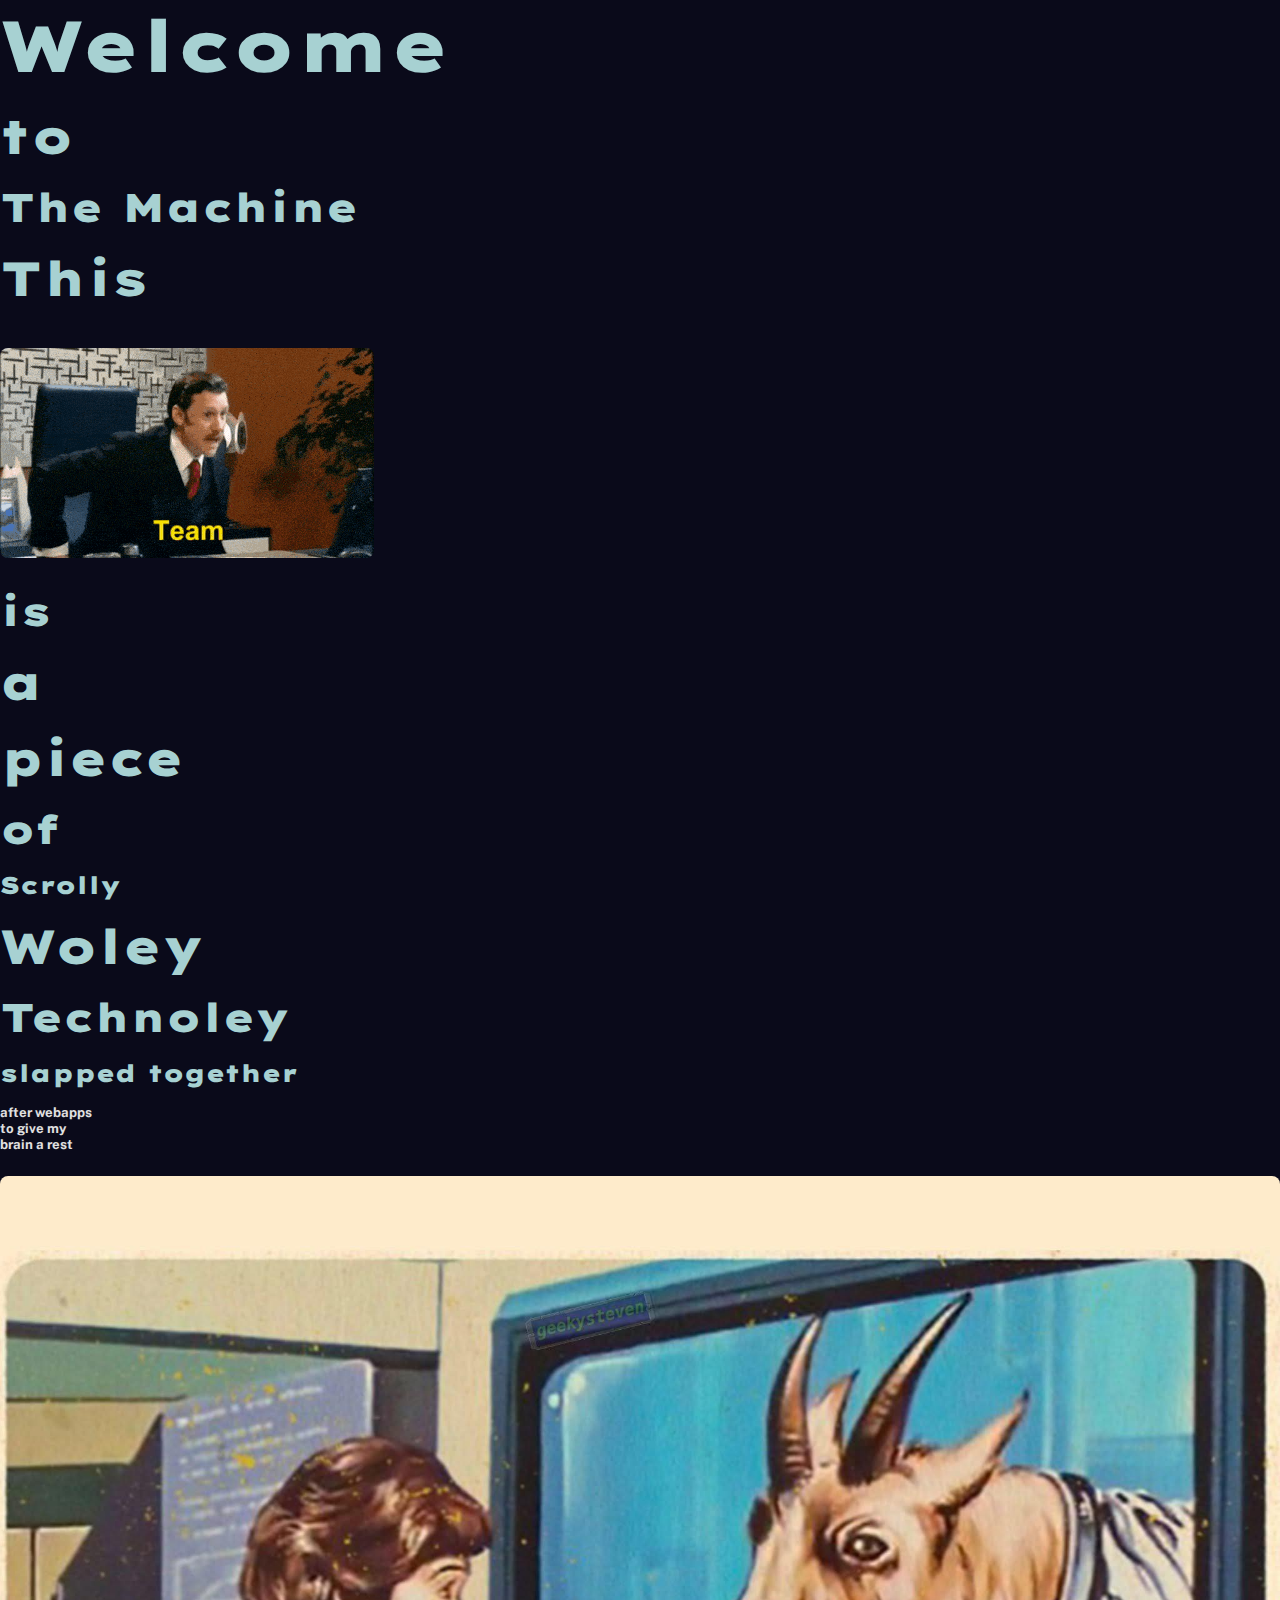
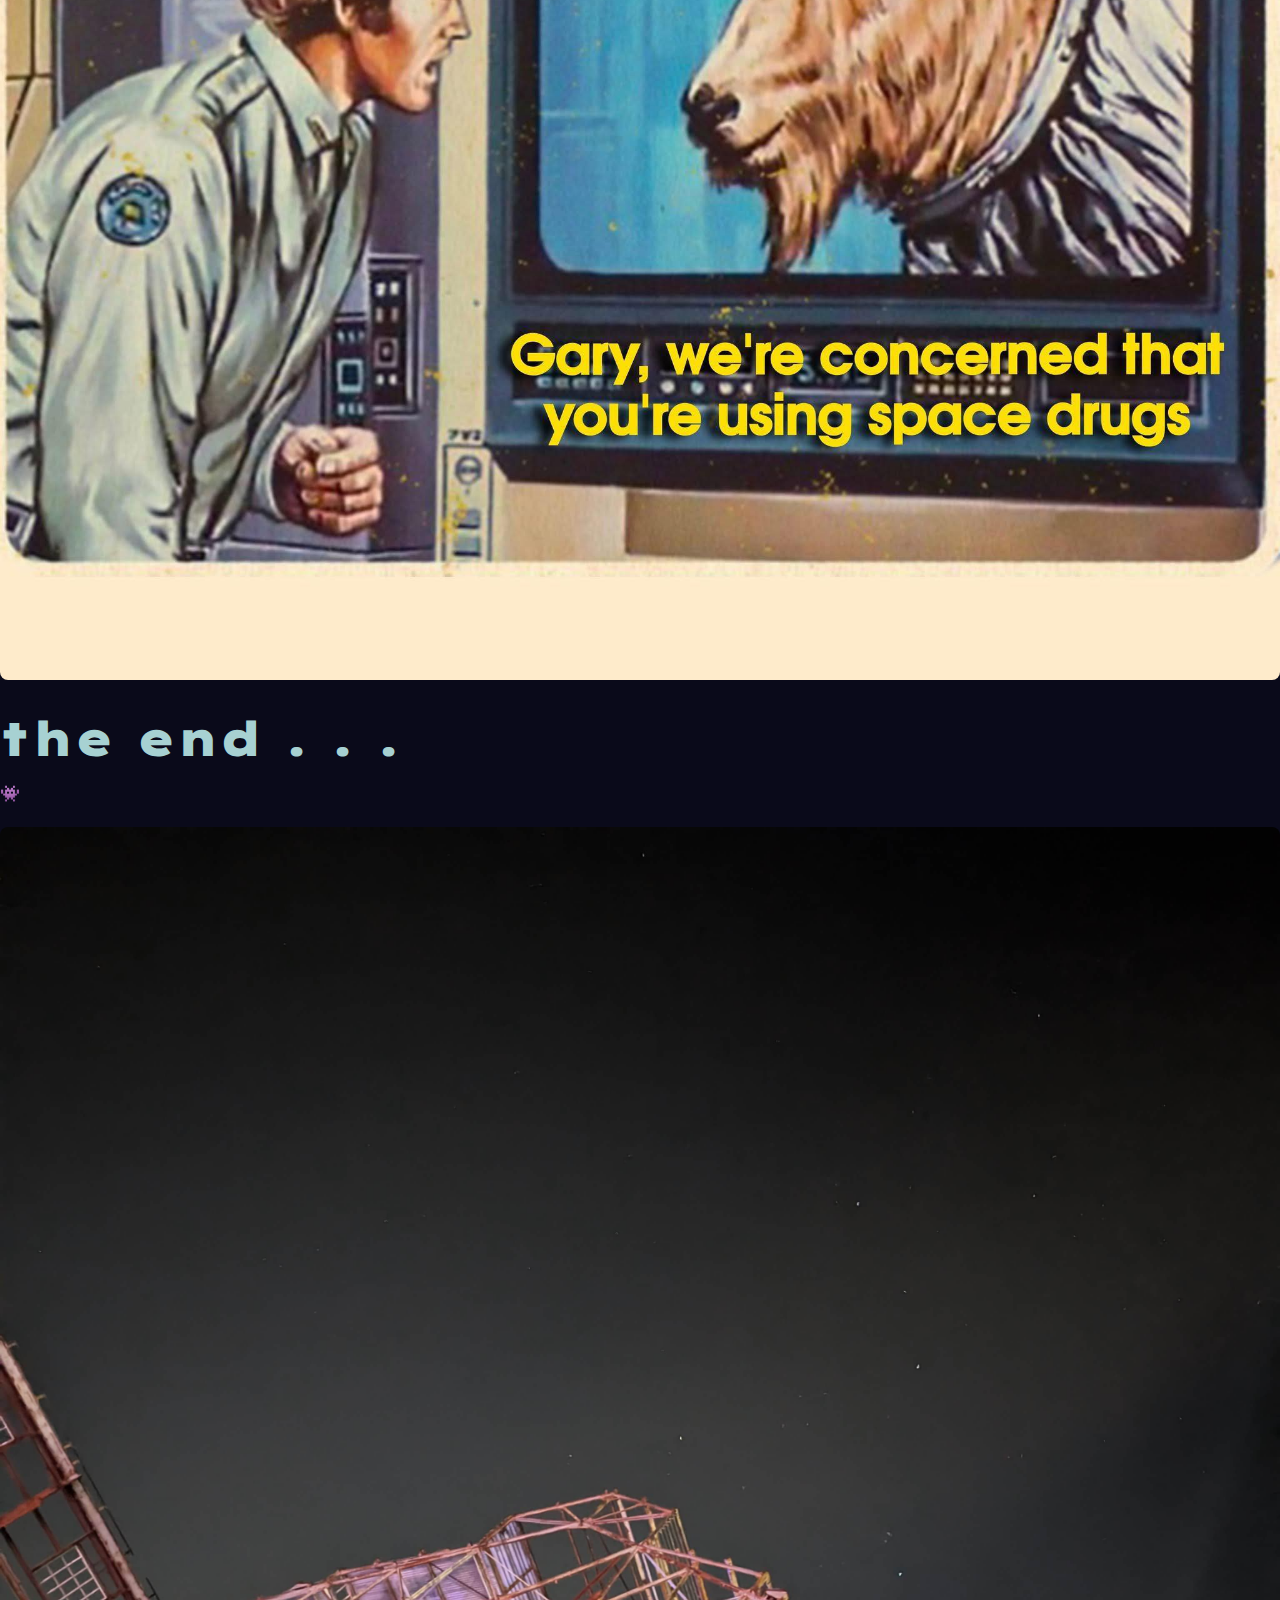
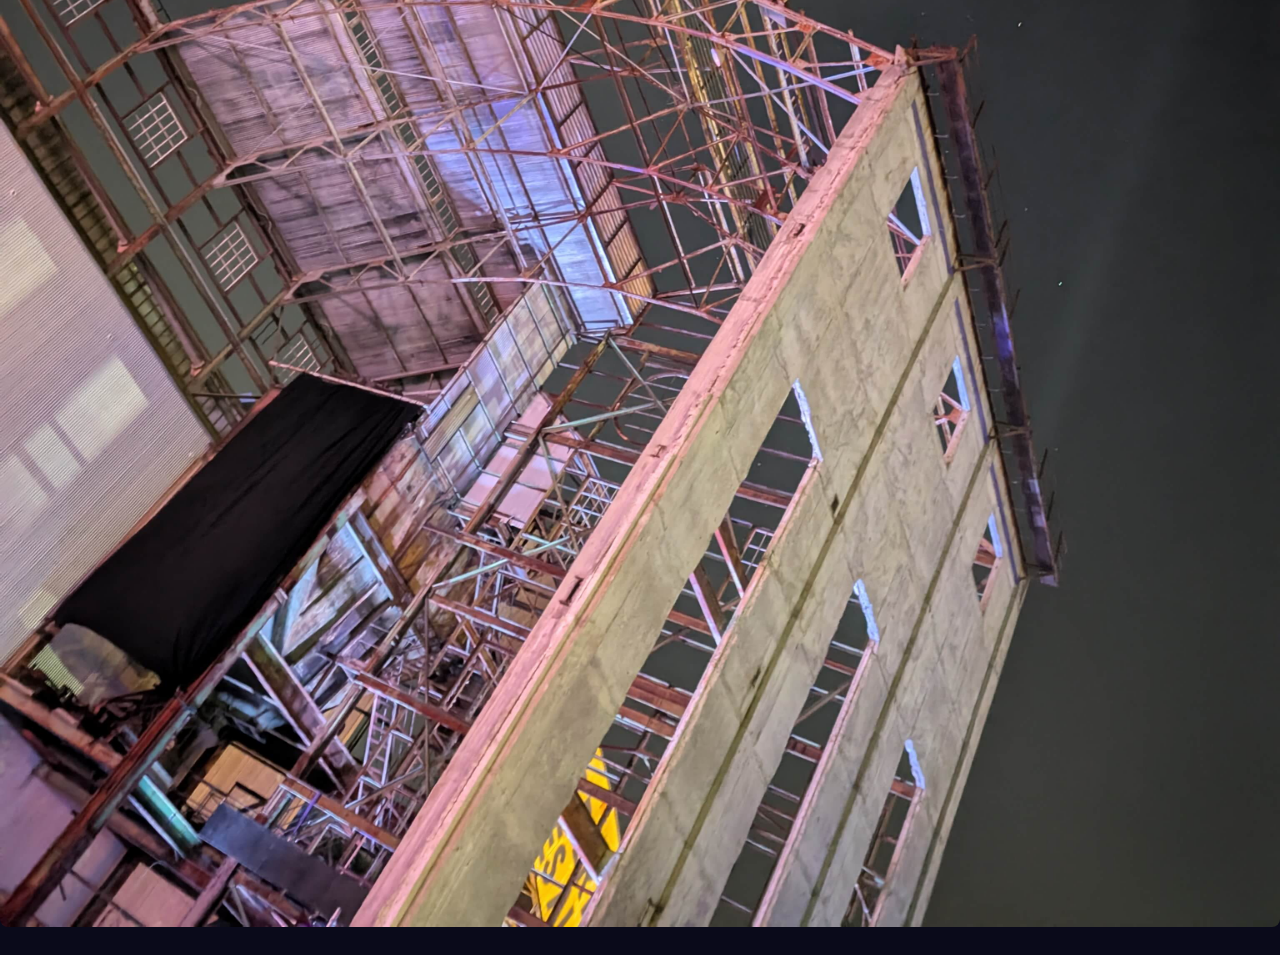
<file: ffs-index.html>
<!DOCTYPE html>
<html lang="en">
<head>
    <meta charset="UTF-8" />
    <meta name="viewport" content="width=device-width, initial-scale=1.0" />
    <title>scroll away, scroll away, scroll lock</title>
    <link rel="stylesheet" href="css/style.css">
    <link rel="preconnect" href="https://fonts.googleapis.com">
    <link rel="preconnect" href="https://fonts.gstatic.com" crossorigin>
    <link href="https://fonts.googleapis.com/css2?family=Lexend+Mega:wght@900&family=Public+Sans&display=swap"
    rel="stylesheet">
</head>
<body>
    <section id="intro-section">
        <h1>Welcome</h1>
    </section>

    <section id="content-section-01" class="hidden">
        <h2>to</h2>
    </section>

    <section id="content-section-02" class="hidden">
        <h3>The Machine</h3>
    </section>

    <section>
        <div id="parallax" class="parallax-item">
            <h2>This</h2>
            <img src="img/the-it-crowd-the-it-crowd-denholm.gif" alt="the-it-crowd-the-it-crowd-denholm">
        </div>
        <div class="parallax-item">
            <h3>is</h3>
        </div>
        <div class="parallax-item">
            <h2>a</h2>
        </div>
        <div class="parallax-item">
            <h2>piece</h2>
        </div>
    </section>

    <section id="content-section-05" class="hidden">
            <h3>of</h3>
    </section>        
        
    <section id="content-section-06" class="hidden">
                <h4>Scrolly</h4>
    </section>        
    <section>
        <div id="parallox" class="parallox-item">
            <h2>Woley</h2>
        </div>
        <div class="parallox-item">
            <h3>Technoley</h3>
        </div>
        <div class="parallox-item">
            <h4>slapped together</h4>
        </div>
        <div class="parallox-item">
            <h5>after webapps</h5>
        </div>
    </section>

    <section id="content-section-07" class="hidden">
        <h5>to give my</h5>
    </section>
        
    <section id="content-section-08" class="hidden">
        <h5>brain a rest</h5>

    </section>
  
    <section id="content-section-09" class="hidden">

        <span class="vignette-image">
            <img src="img/space-goat.jpg" alt="alt timeline">
        </span>
            
        <h2>the end . . .</h2>
                <!----------- I liked the steam card effect so I tried it out here 
        for snits and giggles ------------->
        <div class="steam-card steam-card-interactive">
            <div class="steam-card-artwork"></div>
            <div class="steam-card-foil-indicator">👾</div>
        </div>
        <a href="https://spiritualperfection.com.au/" class="hidden-link">
            <img src="img/royksopp_night.jpg" alt="Secret Astro Link">
        </a>
    </section>
</body>
<script src="js/scroll.js"></script>
</html>
</file>
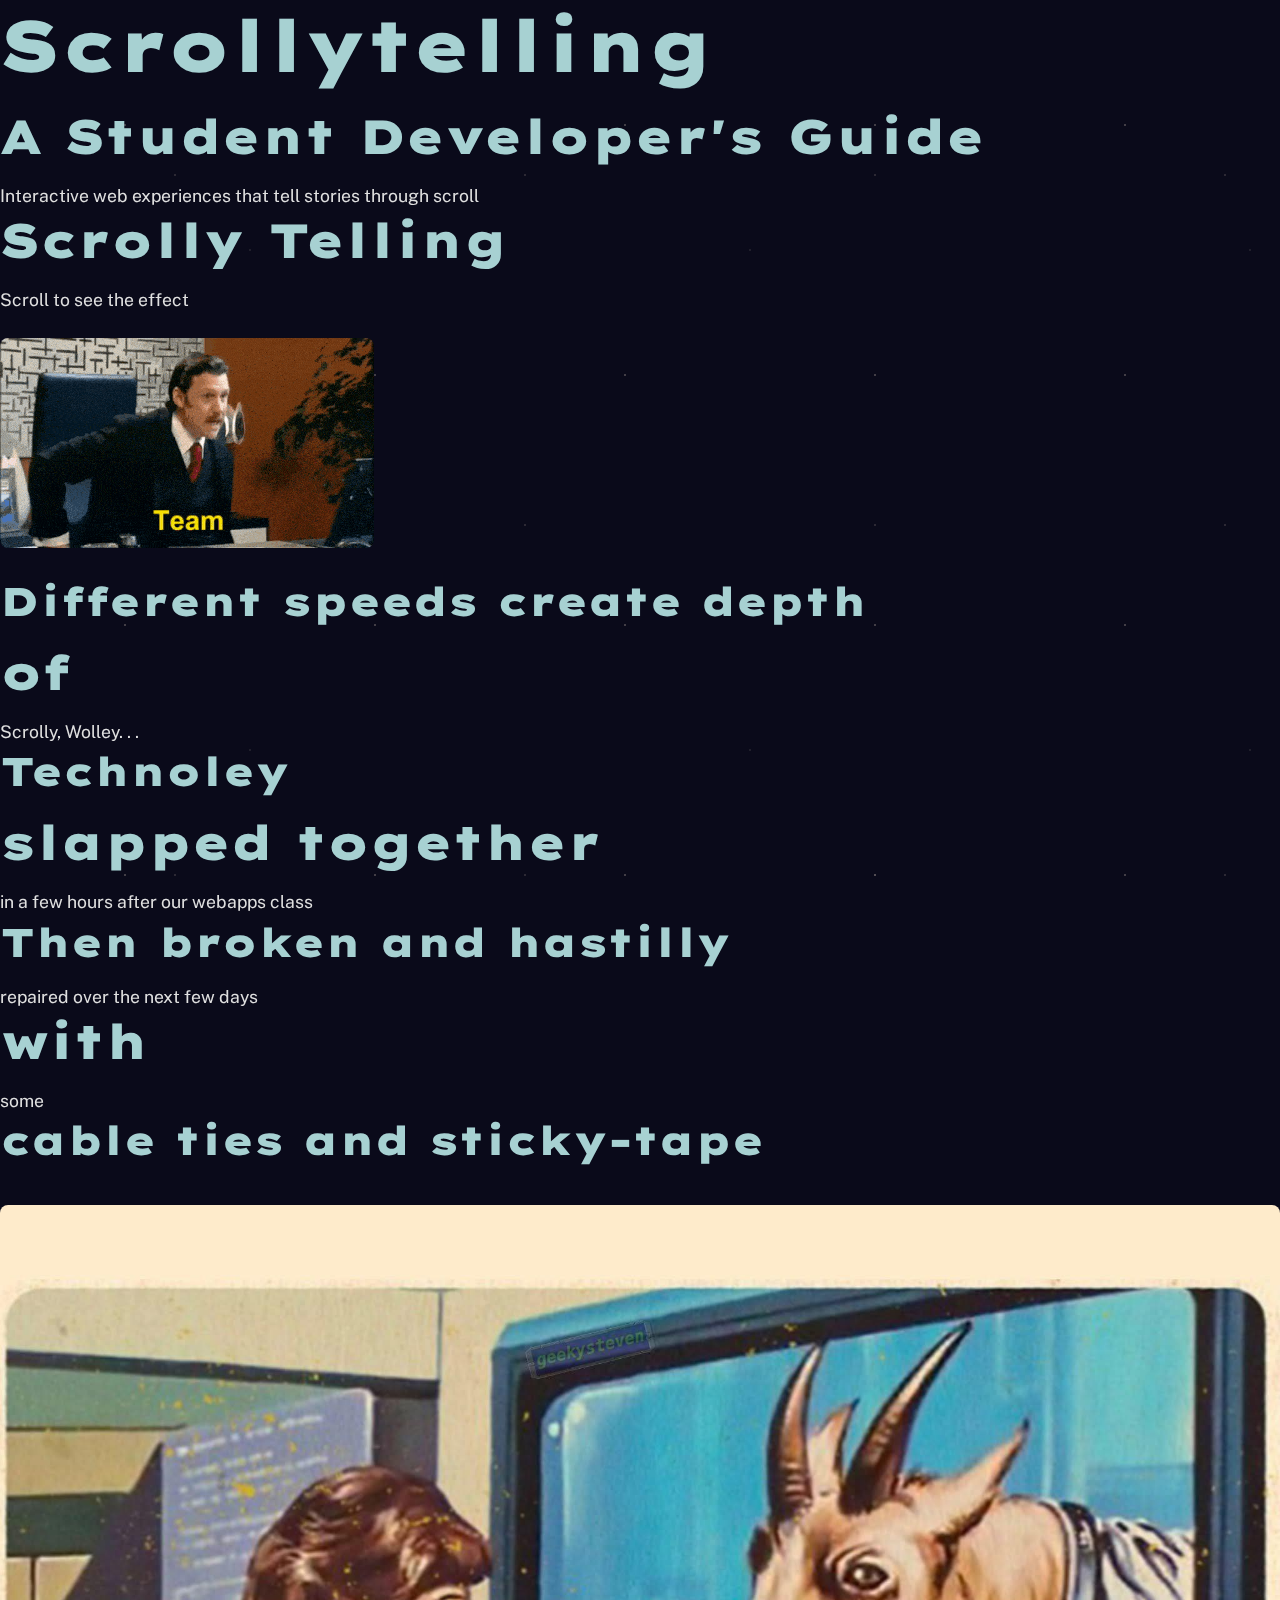
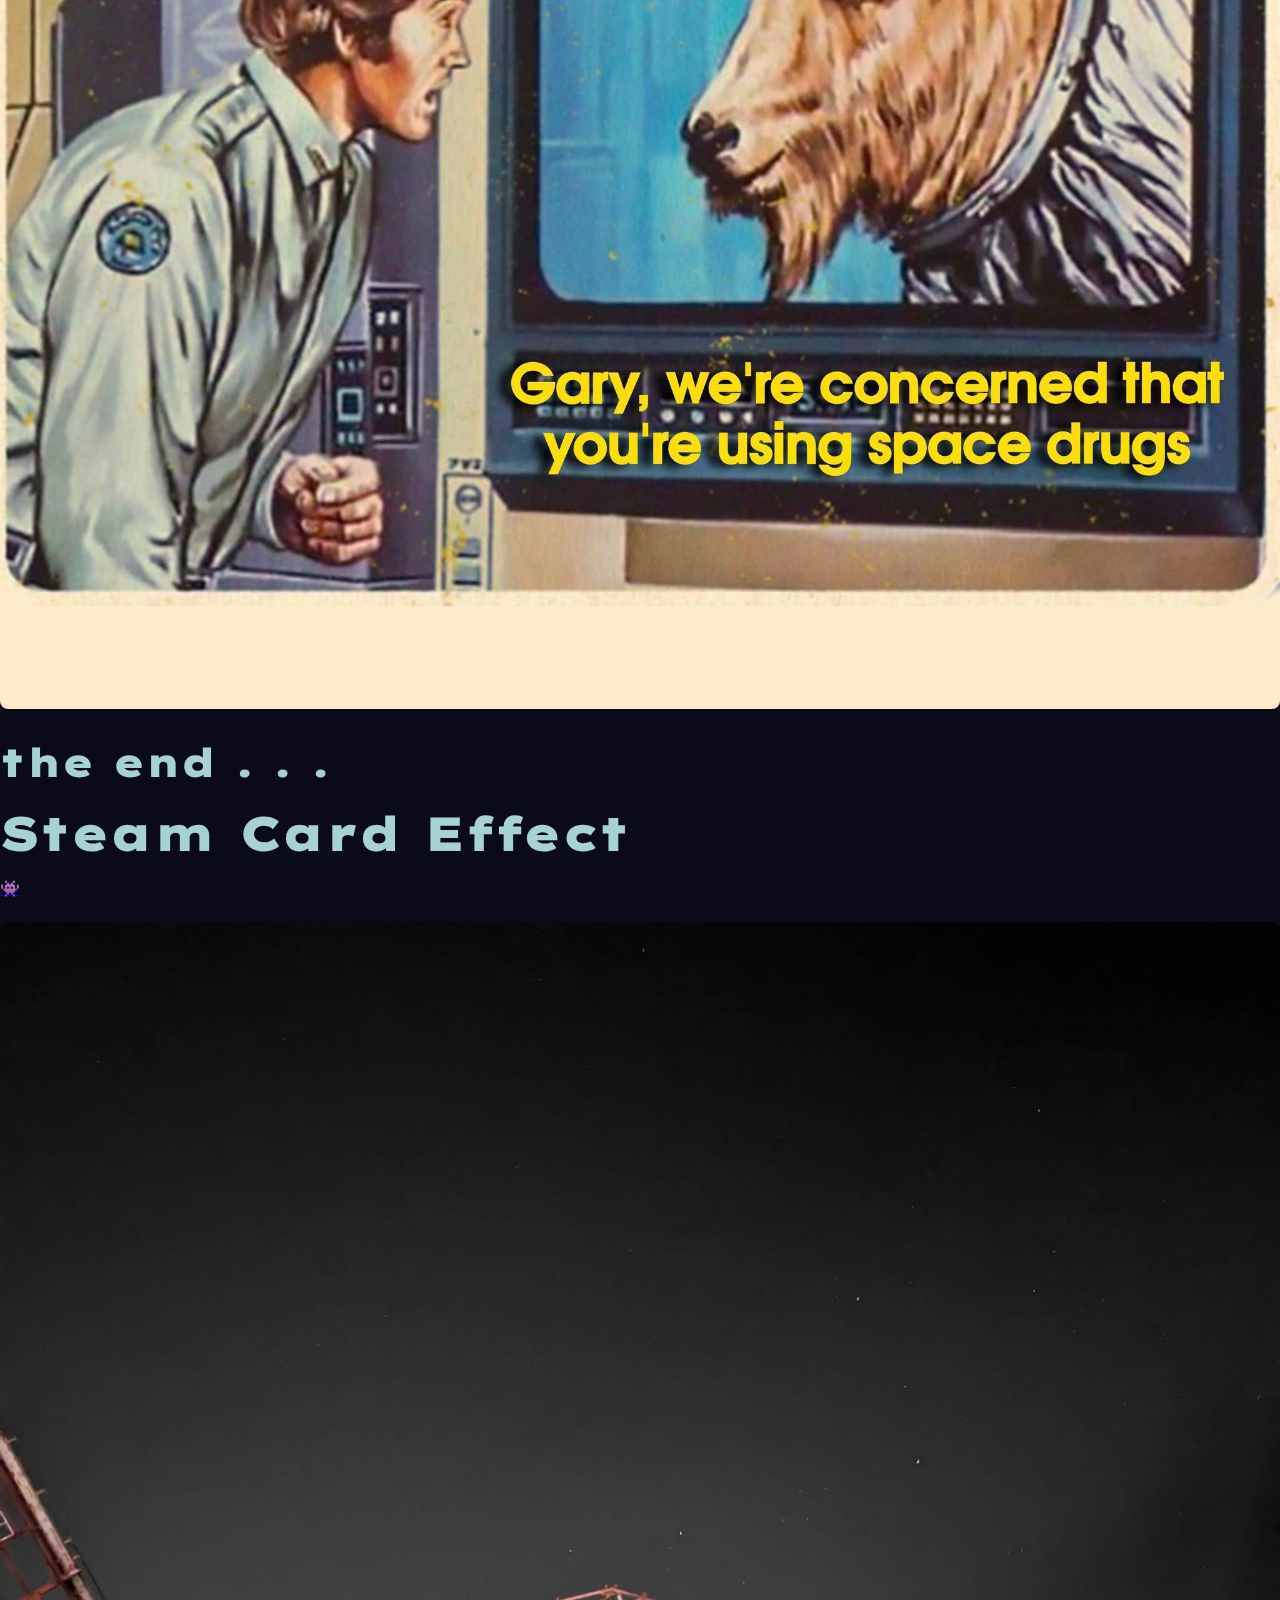
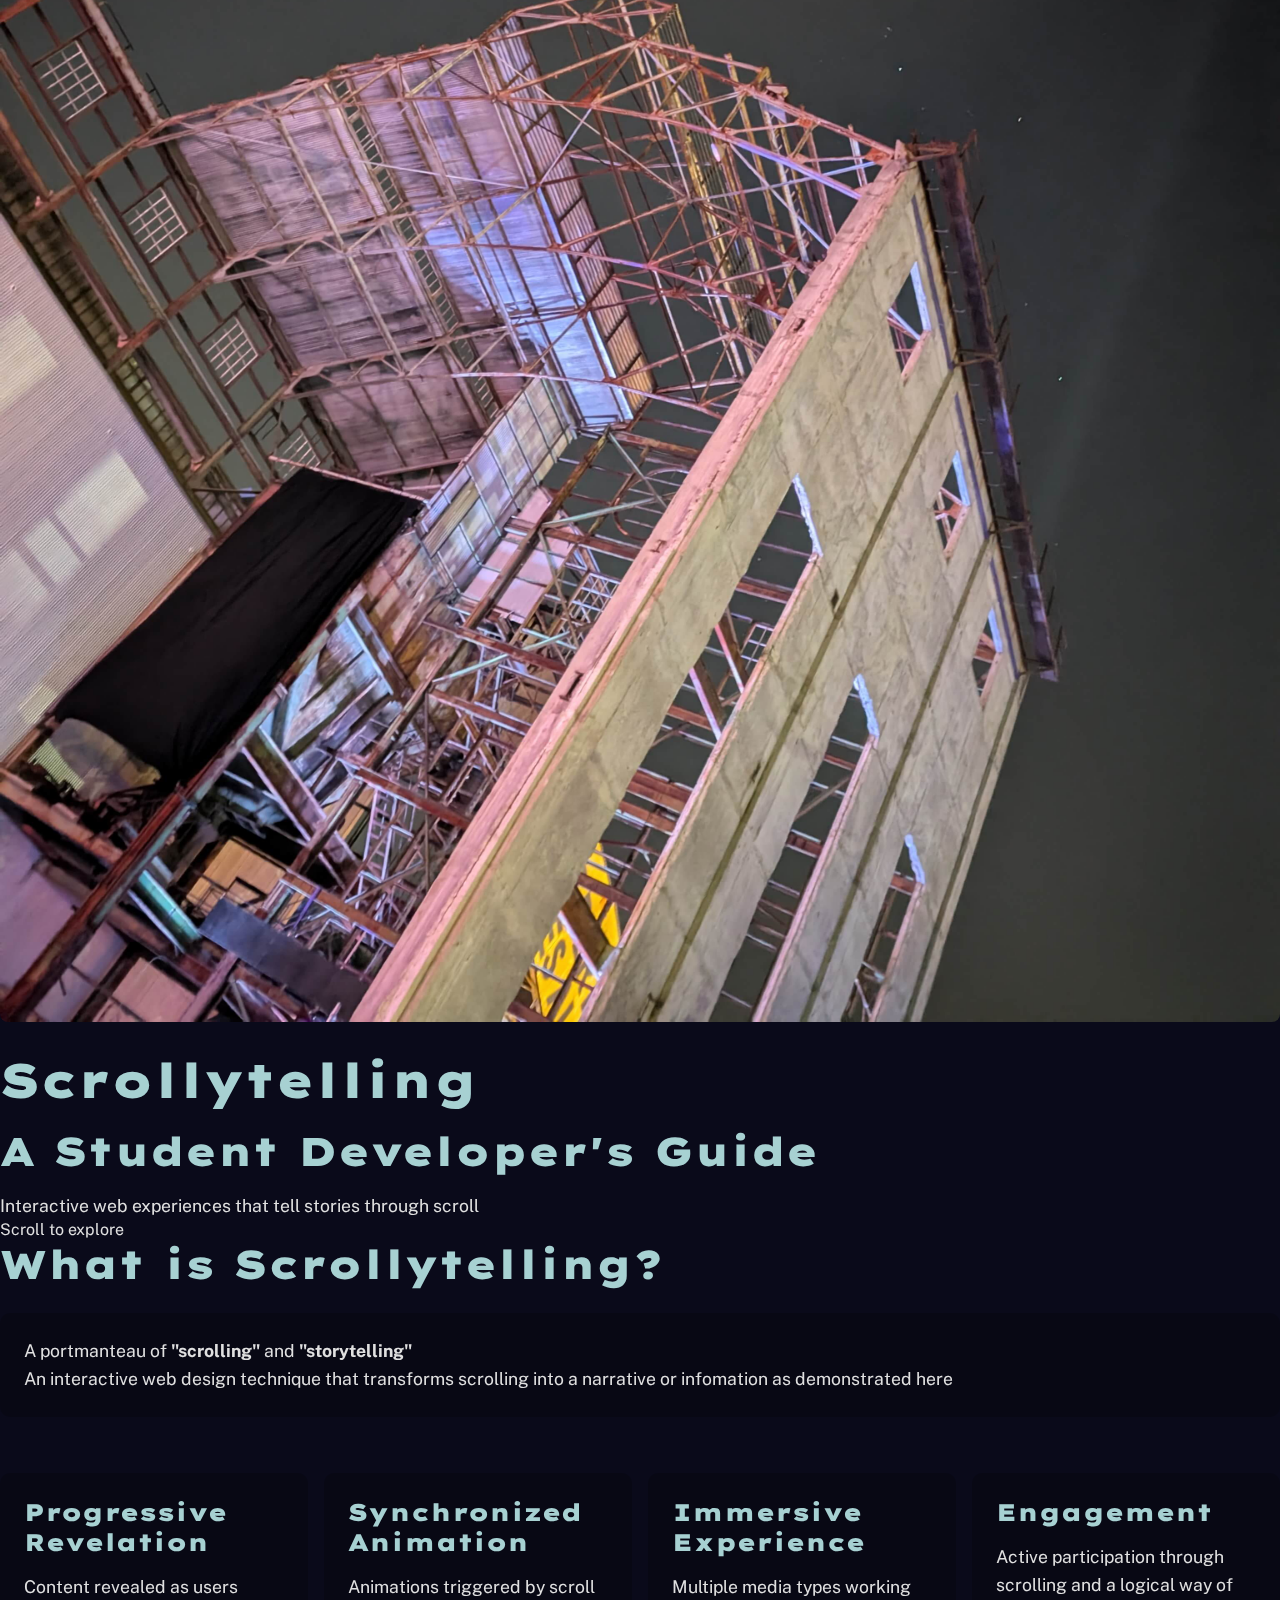
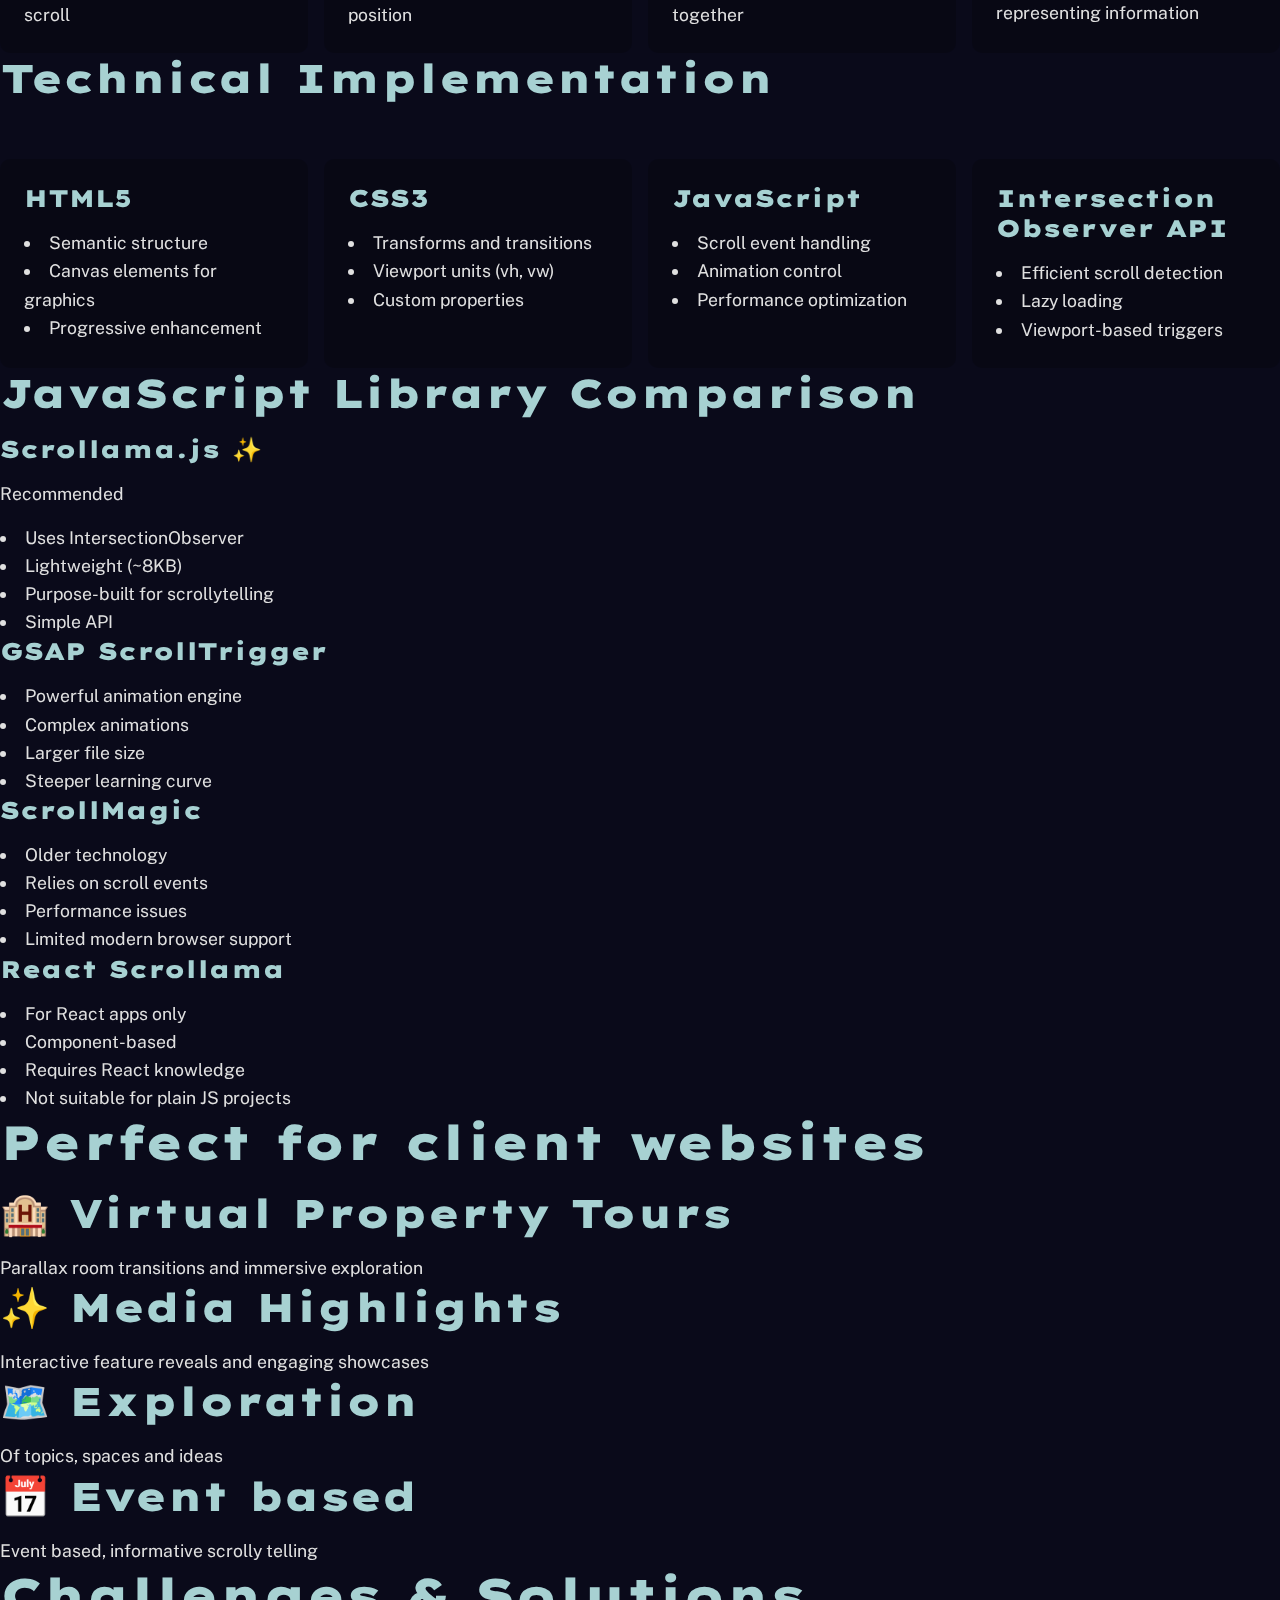
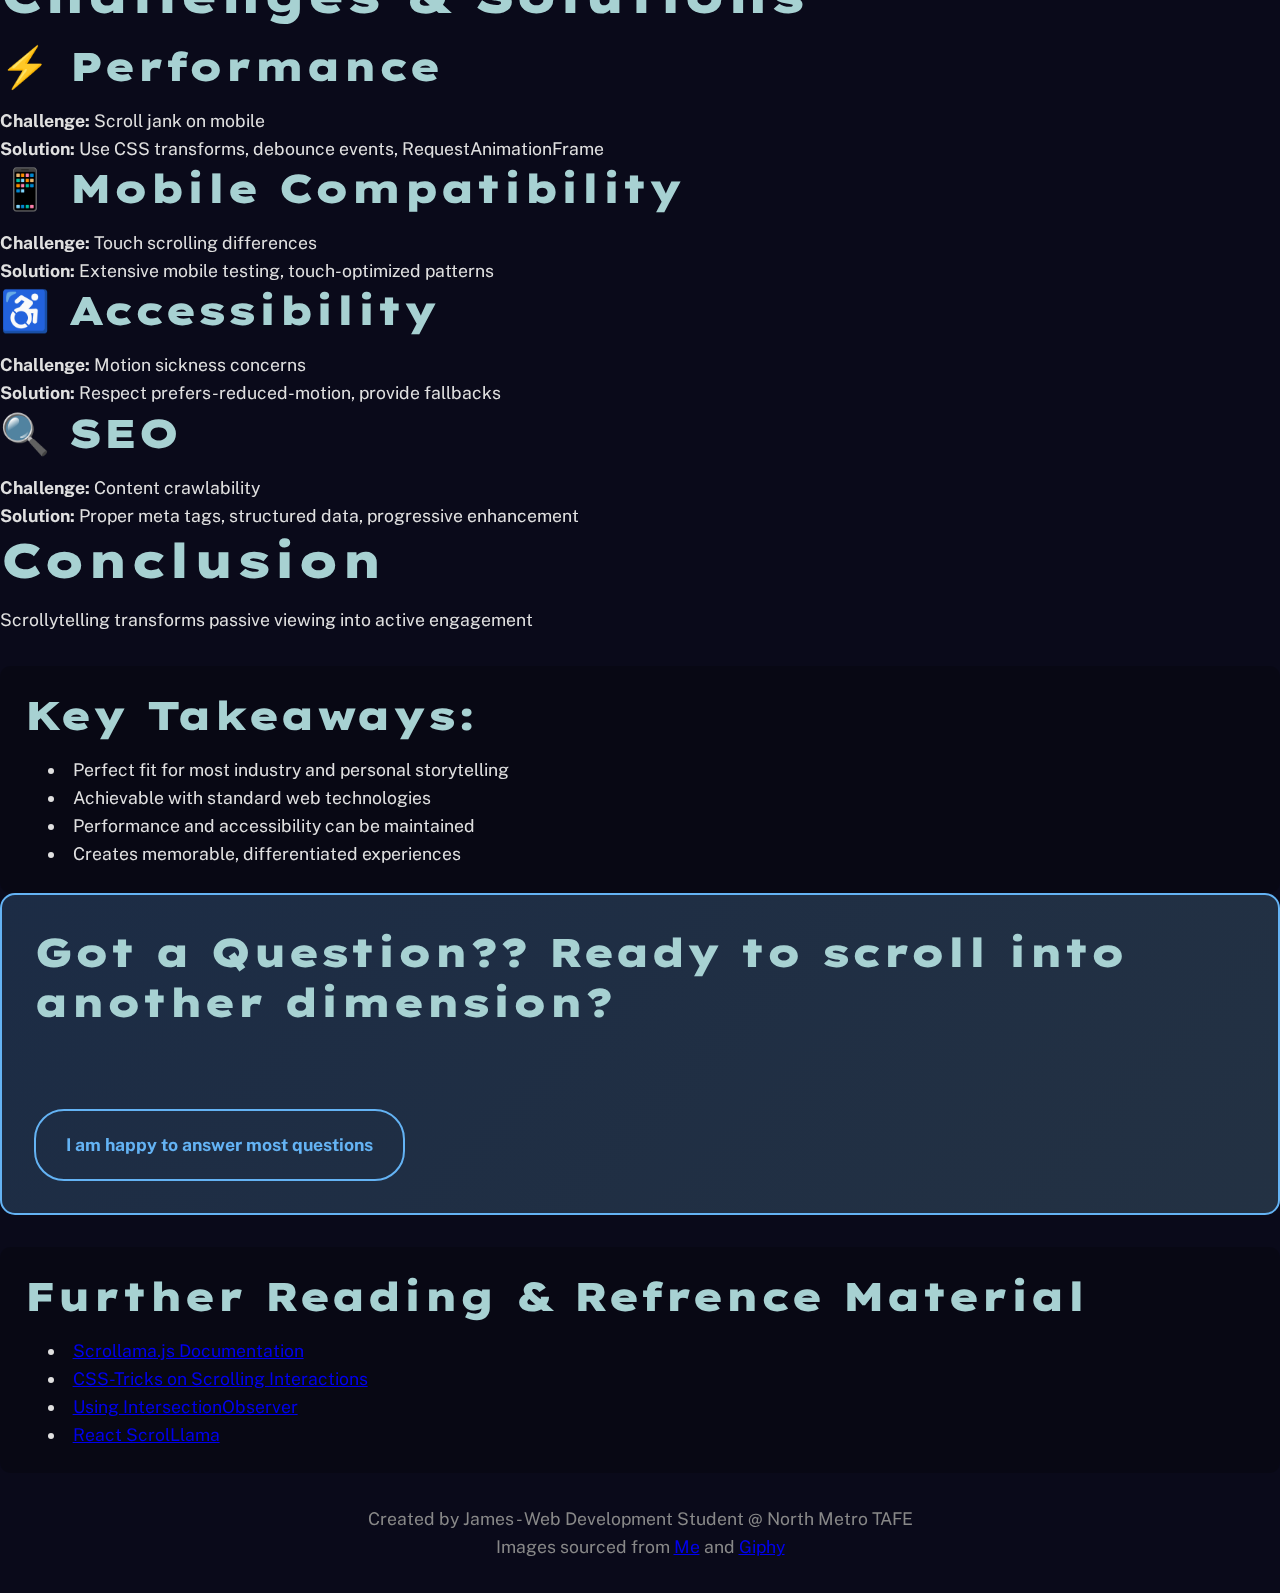
<file: old-index.html>
<!DOCTYPE html>
<html lang="en">
<head>
    <meta charset="UTF-8" />
    <meta name="viewport" content="width=device-width, initial-scale=1.0" />
    <title>scroll away, scroll away, scroll lock</title>
    <link rel="stylesheet" href="css/style.css">
    <link rel="preconnect" href="https://fonts.googleapis.com">
    <link rel="preconnect" href="https://fonts.gstatic.com" crossorigin>
    <link href="https://fonts.googleapis.com/css2?family=Lexend+Mega:wght@900&family=Public+Sans&display=swap"
    rel="stylesheet">
</head>
<body>
    <div class="starry-background">
        <div class="stars stars1"></div>
        <div class="stars stars2"></div>
        <div class="stars stars3"></div>
        <div class="twinkling"></div>
        <div class="nebula"></div> 
    </div>
    <header>
        <div class="header-content">
            <h1>Scrollytelling</h1>
            <h2>A Student Developer's Guide</h2>
            <p>Interactive web experiences that tell stories through scroll</p>
        </div>
    </header>
    <section>
        <div>
            <h2>Scrolly Telling</h2>
            <p>Scroll to see the effect</p>
        </div>
        
        <div>
            <img src="img/the-it-crowd-the-it-crowd-denholm.gif" alt="IT Crowd">
        </div>
        
        <div>
            <h3>Different speeds create depth</h3>
        </div>
    </section>
    
    <section> 
        <div>
            <h2>of</h2>
            <p>Scrolly, Wolley. . .</p>
        </div>
        <div>
            <h3>Technoley</h3>
        </div>
        <div>
            <h2>slapped together</h2>
            <p>in a few hours after our webapps class</p>
        </div>
        <div>
            <h3>Then broken and hastilly</h3>
            <p>repaired over the next few days</p>
        </div>
    </section>

  
    <section> 
        <div>
            <h2>with</h2>
            <p>some</p>
        </div>
        <div>
            <h3>cable ties and sticky-tape</h3>
        </div>
        <div class="vignette-image">
            <img src="img/space-goat.jpg" alt="alt timeline">
        </div>
        <div>
            <h3>the end . . .</h3>
        </div>
    </section>
    <!----------- I liked the steam card effect so I tried it out here for snits and giggles ------------>
    <section class="steam-card-section">
        <h2>Steam Card Effect</h2>    
        <div class="steam-card-container">
            <a href="https://blackboard.northmetrotafe.wa.edu.au/" aria-label="Go to Blackboard North Metro TAFE">
                <div class="steam-card steam-card-interactive">
                    <div class="steam-card-artwork"></div>
                    <div class="steam-card-foil-indicator">👾</div>
                </div>
            </a>
        </div>
        <a href="https://spiritualperfection.com.au/" class="hidden-link">
            <img src="img/royksopp_night.jpg" alt="Secret Astro Link">
        </a>
    </section>
    
    
    <!----------------- This marks the start of the class presentation waffle ------------------ -->
    <div>
        <!-- Hero Section -->
        <div>
            <div class="content-wrapper">
                <h2 class="fade-in">Scrollytelling</h2>
                <h3 class="fade-in delay-1">A Student Developer's Guide</h3>
                <p class="fade-in delay-2">Interactive web experiences that tell stories through scroll</p>
                <div class="scroll-indicator fade-in delay-3">
                    <span>Scroll to explore</span>
                    <div class="arrow-down"></div>
                </div>
            </div>
        </section>

        <!-- What is Scrollytelling -->
        <section>
            <div class="content-wrapper">
                <h3>What is Scrollytelling?</h3>
                <div class="definition-card">
                    <p>A portmanteau of <strong>"scrolling"</strong> and <strong>"storytelling"</strong></p>
                    <p>An interactive web design technique that transforms scrolling into a narrative or infomation as demonstrated here</p>
                </div>
                <div class="features-grid">
                    <div class="feature-item">
                        <h4>Progressive Revelation</h4>
                        <p>Content revealed as users scroll</p>
                    </div>
                    <div class="feature-item">
                        <h4>Synchronized Animation</h4>
                        <p>Animations triggered by scroll position</p>
                    </div>
                    <div class="feature-item">
                        <h4>Immersive Experience</h4>
                        <p>Multiple media types working together</p>
                    </div>
                    <div class="feature-item">
                        <h4>Engagement</h4>
                        <p>Active participation through scrolling and a logical way of representing information</p>
                    </div>    
                </div>
            </div>
        </section>

        <!-- Technical Implementation -->
        <section>
            <div class="content-wrapper">
                <h3>Technical Implementation</h3>
                <div class="tech-stack">
                    <div class="tech-item">
                        <h4>HTML5</h4>
                        <ul>
                            <li>Semantic structure</li>
                            <li>Canvas elements for graphics</li>
                            <li>Progressive enhancement</li>
                        </ul>
                    </div>
                    <div class="tech-item">
                        <h4>CSS3</h4>
                        <ul>
                            <li>Transforms and transitions</li>
                            <li>Viewport units (vh, vw)</li>
                            <li>Custom properties</li>
                        </ul>
                    </div>
                    <div class="tech-item">
                        <h4>JavaScript</h4>
                        <ul>
                            <li>Scroll event handling</li>
                            <li>Animation control</li>
                            <li>Performance optimization</li>
                        </ul>
                    </div>
                    <div class="tech-item">
                        <h4>Intersection Observer API</h4>
                        <ul>
                            <li>Efficient scroll detection</li>
                            <li>Lazy loading</li>
                            <li>Viewport-based triggers</li>
                        </ul>
                    </div>    
                </div>
            </div>
        </section>

        <!-- Library Comparison -->
        <section>
            <div class="content-wrapper">
                <h3>JavaScript Library Comparison</h3>
                <div class="comparison-table">
                    <div class="library-card recommended">
                        <h4>Scrollama.js ✨</h4>
                        <p class="recommended-tag">Recommended</p>
                        <ul>
                            <li>Uses IntersectionObserver</li>
                            <li>Lightweight (~8KB)</li>
                            <li>Purpose-built for scrollytelling</li>
                            <li>Simple API</li>
                        </ul>
                    </div>
                    <div class="library-card">
                        <h4>GSAP ScrollTrigger</h4>
                        <ul>
                            <li>Powerful animation engine</li>
                            <li>Complex animations</li>
                            <li>Larger file size</li>
                            <li>Steeper learning curve</li>
                        </ul>
                    </div>
                    <div class="library-card">
                        <h4>ScrollMagic</h4>
                        <ul>
                            <li>Older technology</li>
                            <li>Relies on scroll events</li>
                            <li>Performance issues</li>
                            <li>Limited modern browser support</li>
                        </ul>
                    </div>
                    <div class="library-card">
                        <h4>React Scrollama</h4>
                        <ul>
                            <li>For React apps only</li>
                            <li>Component-based</li>
                            <li>Requires React knowledge</li>
                            <li>Not suitable for plain JS projects</li>
                        </ul>
                    </div>
                </div>
            </div>
        </section>

        <section>
            <div class="content-wrapper">
                <h2>Perfect for client websites</h2>
                <div class="benefits">
                    <div class="benefit-item">
                        <h3>🏨 Virtual Property Tours</h3>
                        <p>Parallax room transitions and immersive exploration</p>
                    </div>
                    <div class="benefit-item">
                        <h3>✨ Media Highlights</h3>
                        <p>Interactive feature reveals and engaging showcases</p>
                    </div>
                    <div class="benefit-item">
                        <h3>🗺️ Exploration</h3>
                        <p>Of topics, spaces and ideas</p>
                    </div>
                    <div class="benefit-item">
                        <h3>📅 Event based</h3>
                        <p>Event based, informative scrolly telling</p>
                    </div>
                </div>
            </div>
        </section>

        <!-- Challenges and Solutions -->
        <section>
            <div class="content-wrapper">
                <h2>Challenges & Solutions</h2>
                <div class="challenges-grid">
                    <div class="challenge-item">
                        <h3>⚡ Performance</h3>
                        <p><strong>Challenge:</strong> Scroll jank on mobile</p>
                        <p><strong>Solution:</strong> Use CSS transforms, debounce events, RequestAnimationFrame</p>
                    </div>
                    <div class="challenge-item">
                        <h3>📱 Mobile Compatibility</h3>
                        <p><strong>Challenge:</strong> Touch scrolling differences</p>
                        <p><strong>Solution:</strong> Extensive mobile testing, touch-optimized patterns</p>
                    </div>
                    <div class="challenge-item">
                        <h3>♿ Accessibility</h3>
                        <p><strong>Challenge:</strong> Motion sickness concerns</p>
                        <p><strong>Solution:</strong> Respect prefers-reduced-motion, provide fallbacks</p>
                    </div>
                    <div class="challenge-item">
                        <h3>🔍 SEO</h3>
                        <p><strong>Challenge:</strong> Content crawlability</p>
                        <p><strong>Solution:</strong> Proper meta tags, structured data, progressive enhancement</p>
                    </div>
                </div>
            </div>
        </section>

        <!-- Conclusion -->
        <section>
            <div class="content-wrapper">
                <h2>Conclusion</h2>
                <div class="conclusion-content">
                    <p class="highlight">Scrollytelling transforms passive viewing into active engagement</p>
                    <div class="key-takeaways">
                        <h3>Key Takeaways:</h3>
                        <ul>
                            <li>Perfect fit for most industry and personal storytelling</li>
                            <li>Achievable with standard web technologies</li>
                            <li>Performance and accessibility can be maintained</li>
                            <li>Creates memorable, differentiated experiences</li>
                        </ul>
                    </div>
                    <div class="cta">
                        <h3>Got a Question?? Ready to scroll into another dimension?</h3>
                        <p><a href="mailto:james@jraymondt.com">I am happy to answer most questions</a></p>
                    </div>
                    <div class="key-takeaways">
                        <h3>Further Reading & Refrence Material</h3>
                        <ul>
                            <li><a href="https://scrollama.io/" target="_blank" rel="noopener">Scrollama.js Documentation</a></li>
                            <li><a href="https://css-tricks.com/creating-scrolling-interactions/" target="_blank" rel="noopener">CSS-Tricks on Scrolling Interactions</a></li>
                            <li><a href="https://developers.google.com/web/updates/2016/04/intersectionobserver" target="_blank" rel="noopener">Using IntersectionObserver</a></li>
                            <li><a href="https://github.com/squirrelsquirrel78/react-scrollama" target="_blank" rel="noopener">React ScrolLlama</a></li>
                        </ul>
                    </div>
                </div>    
            </div>
        </section>

        <!-- Progress Indicator  which I may have disabled-->
        <div class="progress-bar">
            <div class="progress-fill"></div>
        </div>
    </div>
    <footer>
            <div class="footer-separator"></div>
            <div class="footer-content">
                <p>Created by James - Web Development Student @ North Metro TAFE</p>
                <p>Images sourced from <a href="https://jraymondt.com/" target="_blank" rel="noopener">Me</a> and <a href="https://giphy.com/" target="_blank" rel="noopener">Giphy</a></p>
            </div>
    </footer>
    <script src="js/scroll.js"></script>
    <!-- <script src="js/llama.js"></script>
    <script src="https://unpkg.com/intersection-observer@0.12.0/intersection-observer.js"></script>
    <script src="https://unpkg.com/scrollama@3.2.0/build/scrollama.js"></script> -->
</body>
</html>
</file>
<file: css/style.css>
/* --- Basic Setup --- */
* {
  margin: 0;
  padding: 0;
  box-sizing: border-box;
}

html {
  scroll-behavior: smooth;
}

body {
  font-family: "Public Sans", sans-serif;
  background-color: #0a0a1a;
  color: #e0e0e0;
}

/* --- Starry Background --- */
.starry-background {
  position: fixed;
  top: 0;
  left: 0;
  width: 100%;
  height: 100%;
  z-index: -1;
}

.stars {
  position: absolute;
  top: 0;
  left: 0;
  width: 100%;
  height: 100%;
  background-image: radial-gradient(rgb(122, 113, 113) 1px, transparent 1px);
  background-repeat: repeat;
  opacity: 0.5;
}

.stars1 { background-size: 250px 250px; }
.stars2 { background-size: 350px 350px; opacity: 0.3; }
.stars3 { background-size: 500px 500px; opacity: 0.2; }

/* --- Layout and Typography --- */
.scroll-section {
  min-height: 100vh;
  display: flex;
  justify-content: center;
  align-items: center;
  padding: 5rem 2rem;
  text-align: center;
  position: relative; /* Needed for parallax children */
  overflow: hidden; /* Prevents elements from showing outside their section */
}

.content-box {
  max-width: 800px;
  width: 100%;
  background: rgba(20, 20, 40, 0.5);
  padding: 2rem;
  border-radius: 15px;
  backdrop-filter: blur(5px);
  border: 1px solid rgba(255, 255, 255, 0.1);
}

h1, h2, h3, h4 {
  font-family: 'Lexend Mega', sans-serif;
  font-weight: 900;
  margin-bottom: 1rem;
  color: #a7d1d2;
}

h1 { font-size: clamp(2.5rem, 8vw, 4.5rem); }
h2 { font-size: clamp(2rem, 6vw, 3rem); }
h3 { font-size: clamp(1.5rem, 5vw, 2.5rem); }
h4 { font-size: clamp(1.2rem, 4vw, 1.5rem); }
p, li { font-size: clamp(1rem, 2.5vw, 1.1rem); line-height: 1.6; }
ul { list-style-position: inside; text-align: left; margin-top: 1rem; }

img {
  max-width: 100%;
  height: auto;
  margin: 1.5rem 0;
  border-radius: 8px;
}

/* --- Animation Classes --- */
.scroll-reveal {
  opacity: 0;
  transform: translateY(40px);
  transition: opacity 0.8s ease-out, transform 1s ease-out;
}

.scroll-reveal.visible {
  opacity: 1;
  transform: translateY(0);
}

/* --- Specific Component Styles --- */
.definition-card, .tech-item, .feature-item {
  background: rgba(0, 0, 0, 0.2);
  padding: 1.5rem;
  border-radius: 10px;
  margin-top: 1.5rem;
}

.features-grid, .tech-stack {
  display: grid;
  gap: 1rem;
  grid-template-columns: repeat(auto-fit, minmax(250px, 1fr));
  margin-top: 2rem;
}

.key-takeaways {
  background: rgba(0, 0, 0, 0.2);
  padding: 1.5rem;
  border-radius: 10px;
  margin-top: 2rem;
}
.key-takeaways ul {
  list-style-type: disc;
  padding-left: 1.5rem;
  text-align: left;
}


.cta {
    background: linear-gradient(135deg, rgba(100, 179, 244, 0.2), rgba(135, 206, 235, 0.2));
    padding: 2rem;
    border-radius: 15px;
    border: 2px solid #64b3f4;
}

.cta a {
    text-decoration: none;
    color: #64b3f4;
    font-weight: bold;
    padding: 20px 30px;
    border: 2px solid #64b3f4;
    border-radius: 30px;
    transition: background 0.3s ease, color 0.3s ease;
    margin-top: 66px;
    display: inline-block;
  }


footer {
  text-align: center;
  padding: 2rem;
  background: #0a0a1a;
  color: #888;
}
</file>
